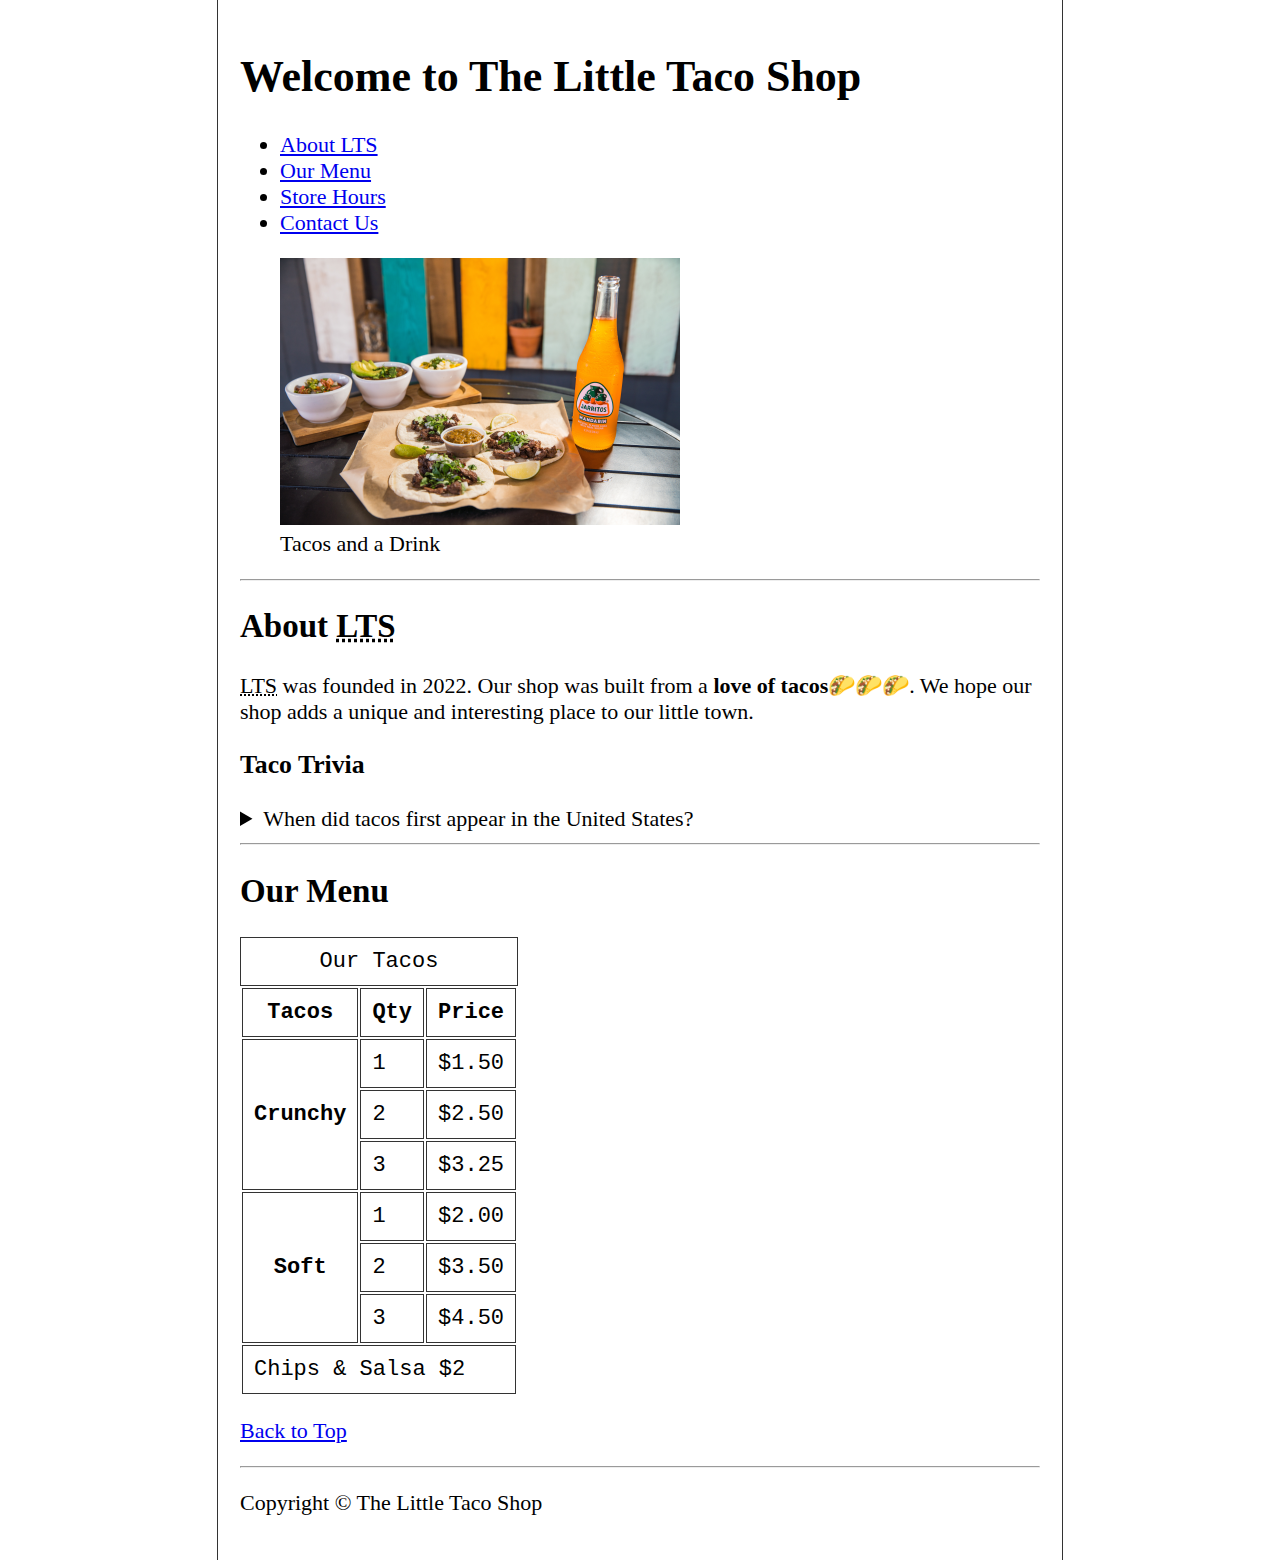
<file: index.html>
<!DOCTYPE html>
<html lang="en">
  <head>
    <meta charset="UTF-8" />
    <meta http-equiv="X-UA-Compatible" content="IE=edge" />
    <meta name="viewport" content="width=device-width, initial-scale=1.0" />
    <link rel="icon" href="image/favicon.png" />
    <link rel="stylesheet" href="css/main.css">
    <title>The Little Taco Shop</title>
  </head>
  <body>
    <header>
      <h1>Welcome to The Little Taco Shop</h1>
      <nav>
        <ul>
          <li><a href="#aboutLTS">About LTS</a></li>
          <li><a href="#ourMenu">Our Menu</a></li>
          <li><a href="hours.html">Store Hours</a></li>
          <li><a href="contact.html">Contact Us</a></li>
        </ul>
      </nav>
      <figure>
        <img
          src="image/tacos_and_drink_400x267.png"
          alt="Tacos and a Drink"
          width="400"
          height="267"
        />
        <figcaption>Tacos and a Drink</figcaption>
      </figure>
    </header>
    <hr />
    <main>
      <article id="aboutLTS">
        <h2>About <abbr title="Little Taco Shop">LTS</abbr></h2>
        <p>
          <abbr title="Little Taco Shop">LTS</abbr> was founded in 2022. Our
          shop was built from a <strong>love of tacos</strong>🌮🌮🌮. We hope
          our shop adds a unique and interesting place to our little town.
        </p>
        <aside>
          <h3>Taco Trivia</h3>
          <details>Jeffrey M. Pilcher, taco historian and professor of history at the University of Minnesota, 
            says the earliest mention of Tacos in the United States are in a newspaper from 1905.<br>
            (Source: <em><a href="#">Smithsonian Magazine</a></em>)
            <summary>When did tacos first appear in the United States?</summary>
          </details>
        </aside>
      </article>
      <hr>
      <article id="ourMenu">
      <h2>Our Menu</h2>
      <table>
        <caption>Our Tacos</caption>
        <thead>
          <tr>
            <th scope="col">Tacos</th>
            <th scope="col">Qty</th>
            <th scope="col">Price</th>
          </tr>
          </thead>
          <tbody>
          <tr>
            <th scope="row" rowspan="3">Crunchy</th>
            <td>1</td>
            <td>$1.50</td>
          </tr>
          <tr>
            <td>2</td>
            <td>$2.50</td>
          </tr>
          <tr>
            <td>3</td>
            <td>$3.25</td>
          </tr>
          <tr>
            <th scope="row" rowspan="3">Soft</th>
            <td>1</td>
            <td>$2.00</td>
          </tr>
          <tr>
            <td>2</td>
            <td>$3.50</td>
          </tr>
          <tr>
            <td>3</td>
            <td>$4.50</td>
          </tr>
        </tbody>
        <tfoot>
          <tr>
            <td colspan="3">Chips & Salsa $2</td>
          </tr>
        </tfoot>
      </table>
      <p><a href="#">Back to Top</a></p>
    </article>
    </main>
    <hr>
    <footer>
      <p>Copyright &copy; The Little Taco Shop</p>
    </footer>
  </body>
</html>
</file>
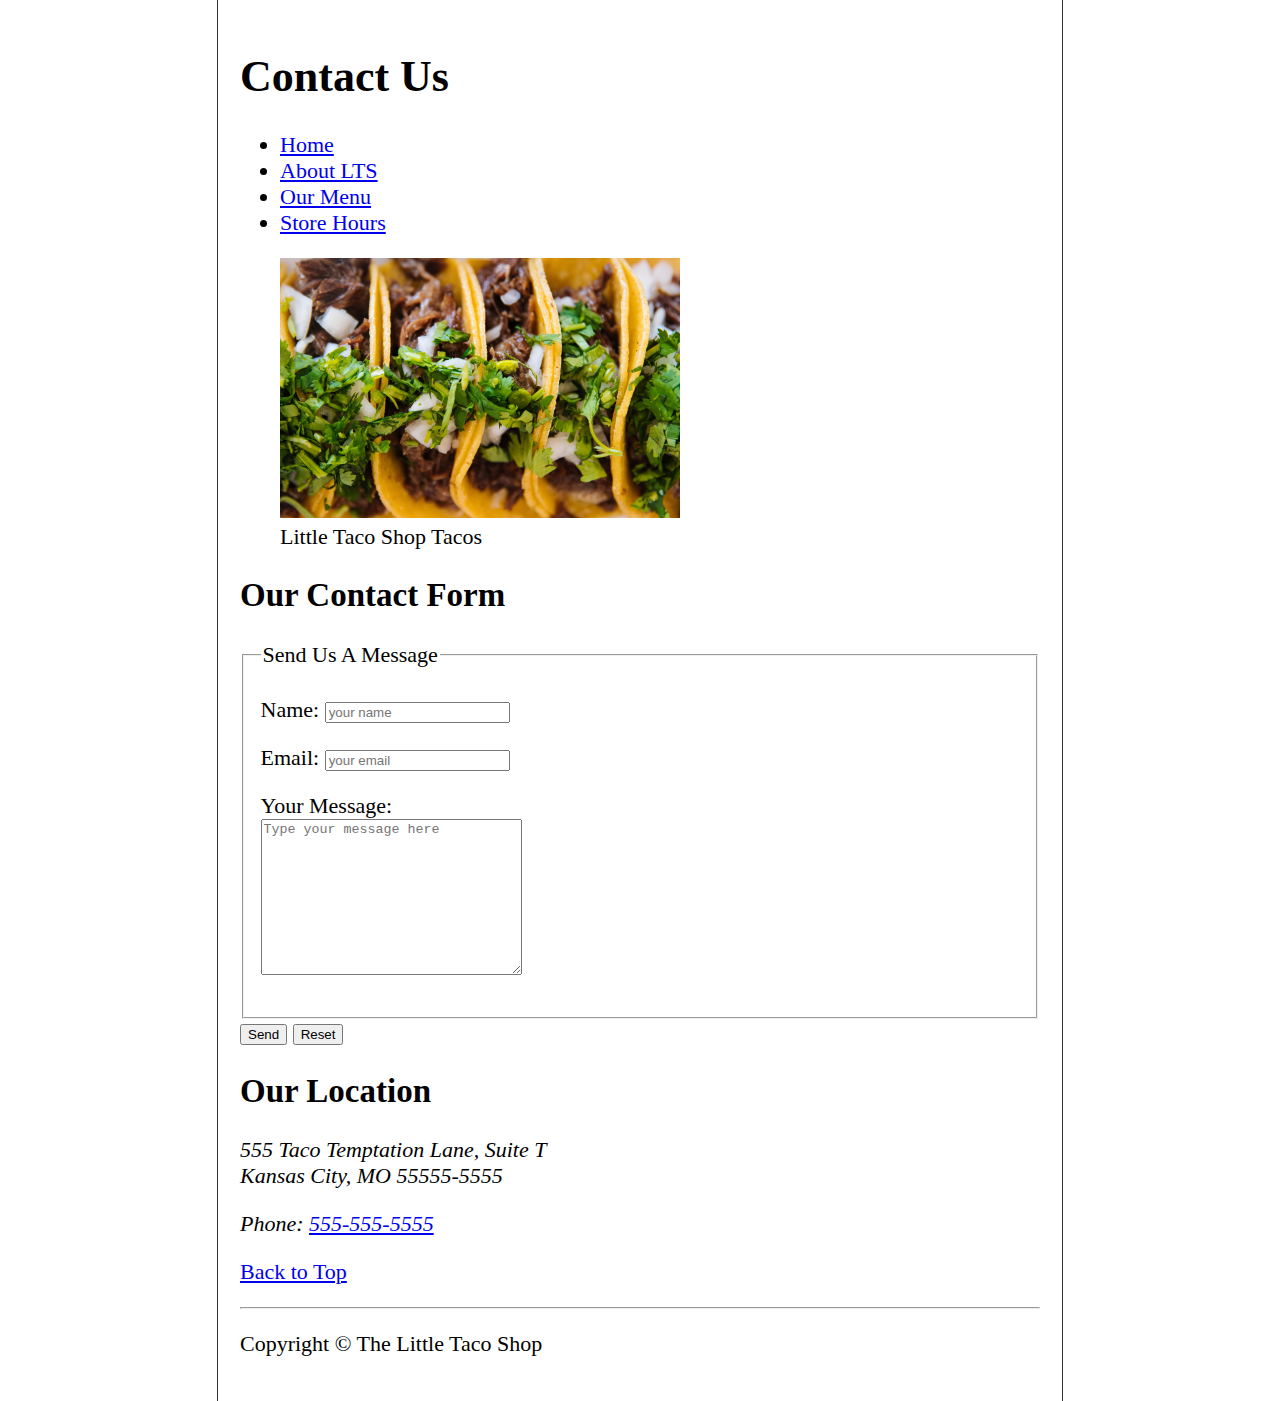
<file: contact.html>
<!DOCTYPE html>
<html lang="en">
  <head>
    <meta charset="UTF-8" />
    <meta http-equiv="X-UA-Compatible" content="IE=edge" />
    <meta name="viewport" content="width=device-width, initial-scale=1.0" />
    <title>Contact Us - LTS</title>
    <link rel="icon" href="image/favicon.png" />
    <link rel="stylesheet" href="css/main.css">
  </head>
  <body>
    <header>
      <h1>Contact Us</h1>
      <nav>
        <ul>
          <li><a href="/">Home</a></li>
          <li><a href="/#aboutLTS">About LTS</a></li>
          <li><a href="/#ourMenu">Our Menu</a></li>
          <li><a href="hours.html">Store Hours</a></li>
        </ul>
      </nav>
      <figure>
        <img
          src="image/tacos_close_up_400x260.png"
          alt="Little Taco Shop Tacos"
          width="400"
          height="260"
        />
        <figcaption>Little Taco Shop Tacos</figcaption>
      </figure>
    </header>
      <main>
    <section>
      <h2>Our Contact Form</h2>
      <form action="#">
        <fieldset>
          <legend>Send Us A Message</legend>
          <p>
            <label for="name">Name:</label>
            <input
              type="text"
              id="name"
              name="name"
              placeholder="your name"
              required
            />
          </p>
          <p>
            <label for="email">Email:</label>
            <input
              type="email"
              id="email"
              name="email"
              placeholder="your email"
              required
            />
          </p>
          <p>
            <label for="message">Your Message:</label><br />
            <textarea
              name="message"
              id="message"
              cols="30"
              rows="10"
              placeholder="Type your message here"
            ></textarea>
          </p>
        </fieldset>
        <button type="submit">Send</button>
        <button type="reset">Reset</button>
      </form>
    </section>
    <section>
        <h2>Our Location</h2>
        <address>555 Taco Temptation Lane, Suite T<br>Kansas City, MO 55555-5555</address>
        <p><em>Phone: <a href="tel:555-555-5555">555-555-5555</a></em></p>
        <p><a href="#">Back to Top</a></p>
    </section>
    </main>
    <hr>
    <footer>
        <p>Copyright &copy; The Little Taco Shop</p>
      </footer>
  </body>
</html>
</file>
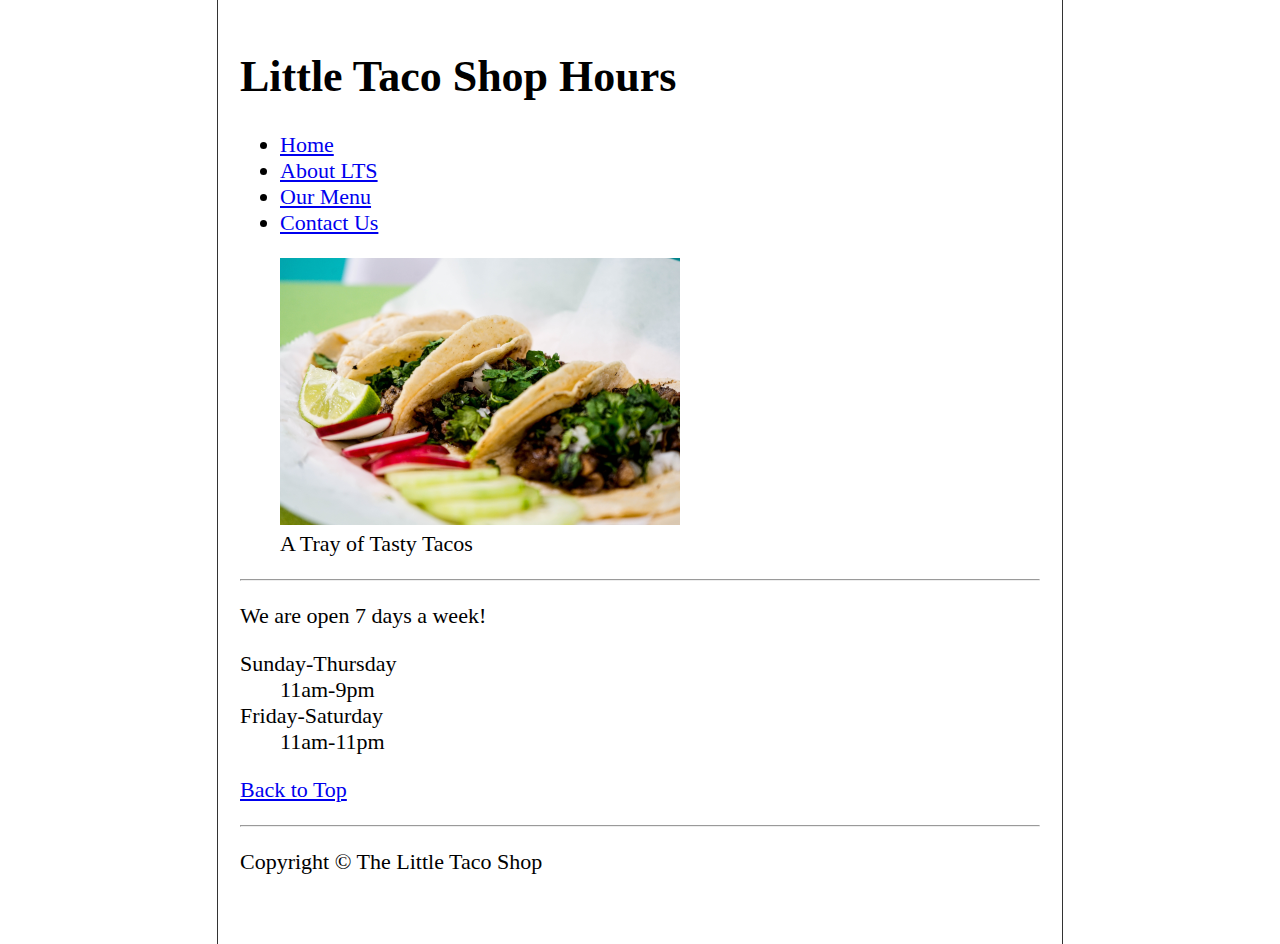
<file: hours.html>
<!DOCTYPE html>
<html lang="en">
<head>
    <meta charset="UTF-8">
    <meta http-equiv="X-UA-Compatible" content="IE=edge">
    <meta name="viewport" content="width=device-width, initial-scale=1.0">
    <title>LTS Hours</title>
    <link rel="icon" href="image/favicon.png">
    <link rel="stylesheet" href="css/main.css">
</head>
<body>
    <header>
        <h1>Little Taco Shop Hours</h1>
        <nav>
            <ul>
                <li><a href="/">Home</a></li>
                <li><a href="/#aboutLTS">About LTS</a></li>
                <li><a href="/#ourMenu">Our Menu</a></li>
                <li><a href="contact.html">Contact Us</a></li>
            </ul>
        </nav>
        <figure>
            <img src="image/tacos_tray_400x267.png" alt="A Tray of Tasty Tacos" width="400" height="267">
            <figcaption>A Tray of Tasty Tacos</figcaption>
        </figure>
    </header>
    <hr>
    <main>
    <article>
    <p>We are open 7 days a week!</p>
    <dl>
    <dt>Sunday-Thursday</dt>
    <dd>11am-9pm</dd>
    <dt>Friday-Saturday</dt>
    <dd>11am-11pm</dd>
    </dl>
    <p><a href="#">Back to Top</a></p>
    </article>
    </main>
    <hr>
    <footer>
        <p>Copyright &copy; The Little Taco Shop</p>
    </footer>
</body>
</html>
</file>
<file: css/main.css>
html {
    font-size: 22px;
    scroll-behavior: smooth;
}

body {
    min-height: 100vh;
    max-width: 800px;
    margin: 0 auto;
    padding: 1rem;
    border-left: 1px solid #333;
    border-right: 1px solid #333;
}

th, td, caption {
    border: 1px solid #333;
    font-family: 'Courier New', Courier, monospace;
    border-collapse: separate;
    padding: 0.5rem;
}
</file>
